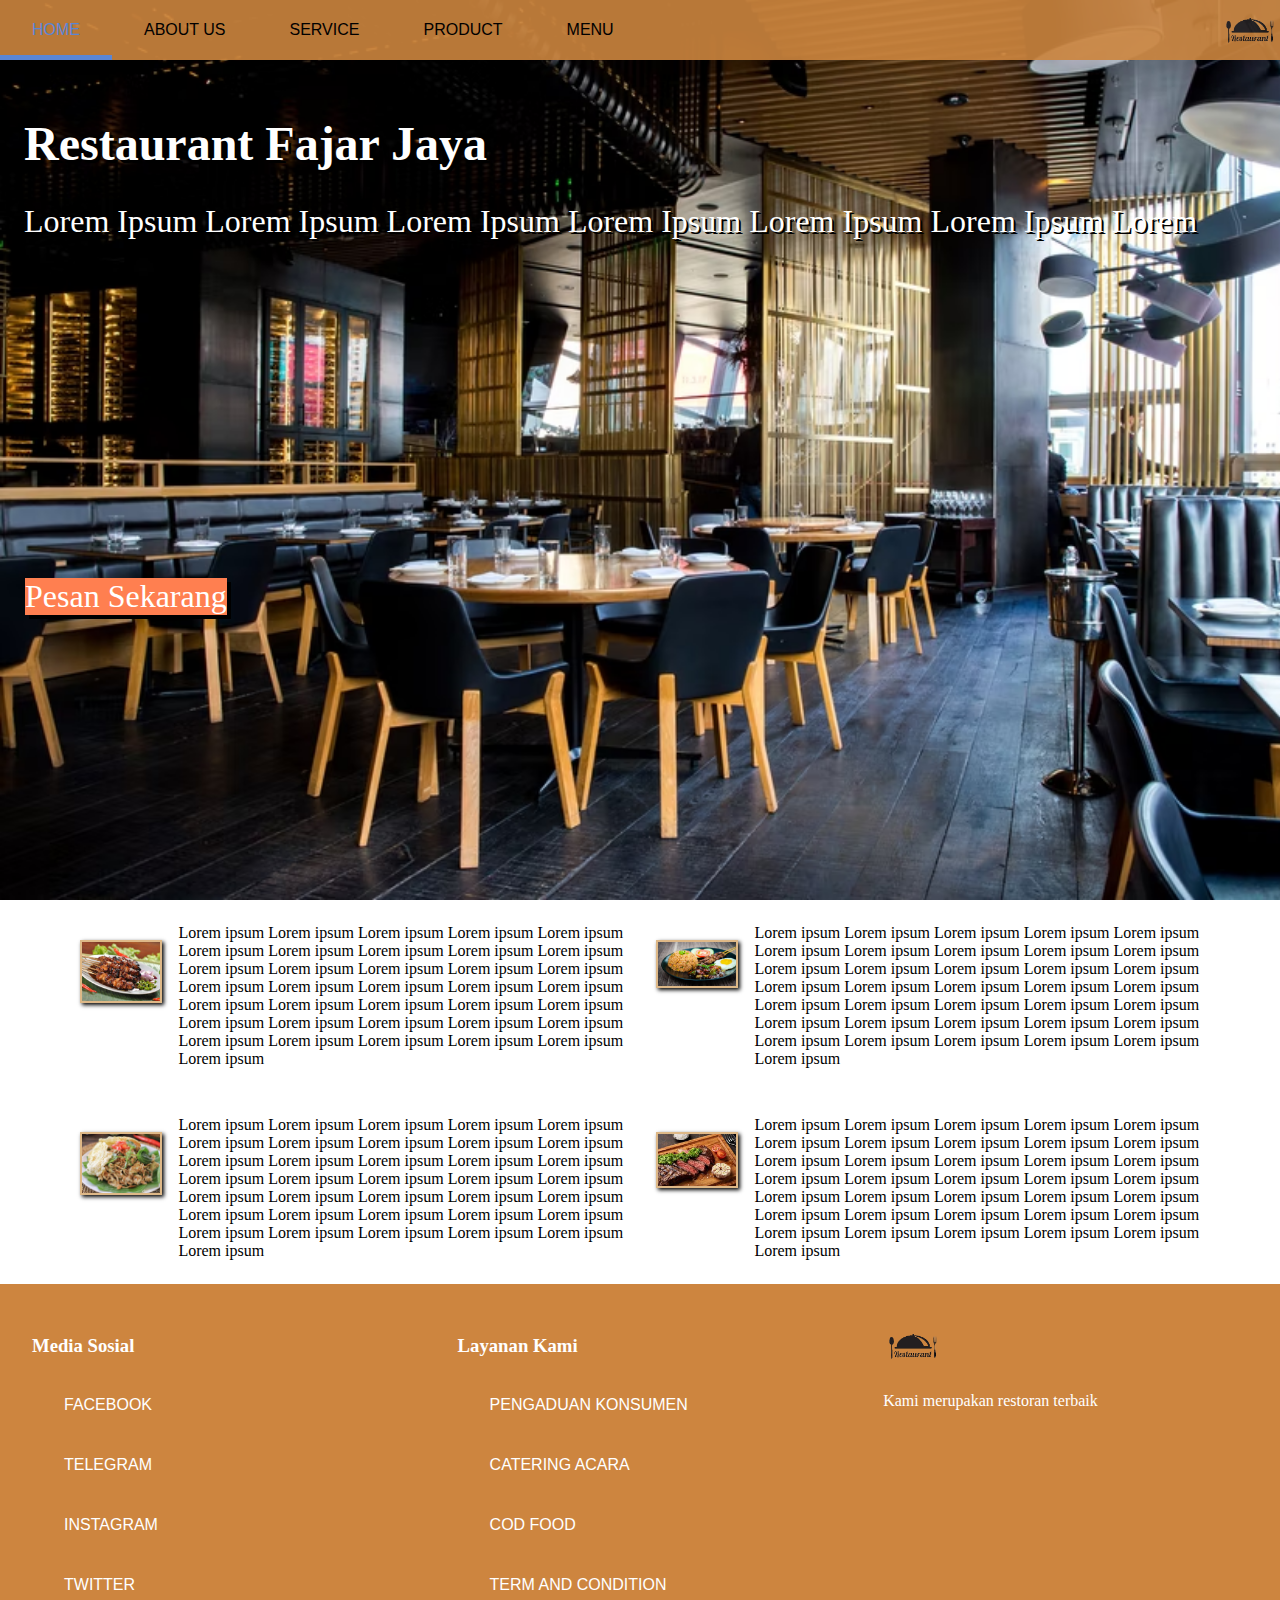
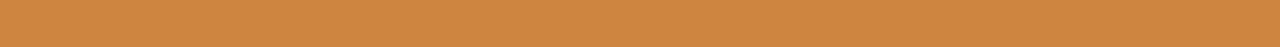
<file: index.html>
<html>
    <head>
        <title>Cara Penulisan CSS Eksternal</title>
        <link rel="stylesheet" type="text/css" href="style.css">
    </head>
    <body>
        <div>
            <div class="container" style="position: fixed;">
              <header>
                <nav>
                  <ul>
                    <li><a href="index.html" class="active">Home</a></li>
                    <li><a href="#aboutus">About Us</a></li>
                    <li><a href="#service">Service </a></li>
                    <li><a href="#product">Product</a></li>
                    <li><a href="#menu">Menu</a></li>
                  </ul>
                </nav>
                <div class="logo-resto">
                    <img src="logo.png" />
                </div>
              </header>
            </div>
        </div>
        <div class="home">
            <div class="text-home">
              <h1>Restaurant Fajar Jaya</h1>
              <p>Lorem Ipsum Lorem Ipsum Lorem Ipsum Lorem Ipsum Lorem Ipsum Lorem Ipsum Lorem </p>
            </div>
        <a class="yolo" href="https://www.google.com">Pesan Sekarang</a>
        </div>

    <div class="deskripsi-container">
      <div class="gambar-deskripsi">
        <img src="sate.jpg" />
      </div>
      <div class="teks-deskripsi">
        Lorem ipsum Lorem ipsum Lorem ipsum Lorem ipsum Lorem ipsum Lorem ipsum 
        Lorem ipsum Lorem ipsum Lorem ipsum Lorem ipsum Lorem ipsum Lorem ipsum 
        Lorem ipsum Lorem ipsum Lorem ipsum Lorem ipsum Lorem ipsum Lorem ipsum 
        Lorem ipsum Lorem ipsum Lorem ipsum Lorem ipsum Lorem ipsum Lorem ipsum 
        Lorem ipsum Lorem ipsum Lorem ipsum Lorem ipsum Lorem ipsum Lorem ipsum 
        Lorem ipsum Lorem ipsum Lorem ipsum Lorem ipsum Lorem ipsum Lorem ipsum 
      </div>
      <div class="gambar-deskripsi">
        <img src="nasi-goreng.jpg" />
      </div>
      <div class="teks-deskripsi">
        Lorem ipsum Lorem ipsum Lorem ipsum Lorem ipsum Lorem ipsum Lorem ipsum 
        Lorem ipsum Lorem ipsum Lorem ipsum Lorem ipsum Lorem ipsum Lorem ipsum 
        Lorem ipsum Lorem ipsum Lorem ipsum Lorem ipsum Lorem ipsum Lorem ipsum 
        Lorem ipsum Lorem ipsum Lorem ipsum Lorem ipsum Lorem ipsum Lorem ipsum 
        Lorem ipsum Lorem ipsum Lorem ipsum Lorem ipsum Lorem ipsum Lorem ipsum 
        Lorem ipsum Lorem ipsum Lorem ipsum Lorem ipsum Lorem ipsum Lorem ipsum 
      </div>
    </div>
    <div class="deskripsi-container">
        <div class="gambar-deskripsi">
          <img src="pecel.jpeg" />
        </div>
        <div class="teks-deskripsi">
          Lorem ipsum Lorem ipsum Lorem ipsum Lorem ipsum Lorem ipsum Lorem ipsum 
          Lorem ipsum Lorem ipsum Lorem ipsum Lorem ipsum Lorem ipsum Lorem ipsum 
          Lorem ipsum Lorem ipsum Lorem ipsum Lorem ipsum Lorem ipsum Lorem ipsum 
          Lorem ipsum Lorem ipsum Lorem ipsum Lorem ipsum Lorem ipsum Lorem ipsum 
          Lorem ipsum Lorem ipsum Lorem ipsum Lorem ipsum Lorem ipsum Lorem ipsum 
          Lorem ipsum Lorem ipsum Lorem ipsum Lorem ipsum Lorem ipsum Lorem ipsum 
        </div>
        <div class="gambar-deskripsi">
          <img src="steak.jpg" />
        </div>
        <div class="teks-deskripsi">
          Lorem ipsum Lorem ipsum Lorem ipsum Lorem ipsum Lorem ipsum Lorem ipsum 
          Lorem ipsum Lorem ipsum Lorem ipsum Lorem ipsum Lorem ipsum Lorem ipsum 
          Lorem ipsum Lorem ipsum Lorem ipsum Lorem ipsum Lorem ipsum Lorem ipsum 
          Lorem ipsum Lorem ipsum Lorem ipsum Lorem ipsum Lorem ipsum Lorem ipsum 
          Lorem ipsum Lorem ipsum Lorem ipsum Lorem ipsum Lorem ipsum Lorem ipsum 
          Lorem ipsum Lorem ipsum Lorem ipsum Lorem ipsum Lorem ipsum Lorem ipsum 
        </div>
      </div>
      <footer class="footer-container" id="layanan">
        <div class="footer-menu">
          
          <section>
            <h3>Media Sosial</h3>
            <ul class="footer-medsos">
              <li><a href="#">Facebook</a></li>
              <li><a href="#">Telegram</a></li>
              <li><a href="#">Instagram</a></li>
              <li><a href="#">Twitter</a></li>
            </ul>
          </section>
  
          <section>
            <h3>Layanan Kami</h3>
            <ul class="footer-layanan">
              <li><a href="#">Pengaduan Konsumen</a></li>
              <li><a href="#">Catering Acara</a></li>
              <li><a href="#">COD Food</a></li>
              <li><a href="#">Term and Condition</a></li>
            </ul>
          </section>
          <section>
            <div class="footer-logo">
              <img src="logo.png" />
            </div>
            <p>Kami merupakan restoran terbaik</p>
          </section>
        </div>
      </footer>
    </body>
</html>
</file>
<file: style.css>
* {
    box-sizing: border-box;
  }
  body,
  html {
    padding: 0;
    margin: 0;
  }
 .container {
    background-color: peru;
    opacity: .9;
  }
  .logo-resto img {
    width: 60px;
  }
  ul {
    font-family: 'Trebuchet MS', 'Lucida Sans Unicode', 'Lucida Grande', 'Lucida Sans', Arial, sans-serif;
    display: flex;
    margin: 0;
    padding: 0;
    list-style-type: none;
  }

  header {
    display: flex;
    flex-direction: row;
    width: 100vw;
    height: 60px;
    justify-content: space-between;
    margin: 0 auto;
  }

  li a {
    display: block;
    color: black;
    padding: 0 2em;
    line-height: 60px;
    text-transform: uppercase;
    height: 60px;
    text-decoration: none;
  }

  li a.active {
    color: turquoise;
    border-bottom: turquoise solid 5px;
  }

  li a:hover {
    color: cornflowerblue;
    border-bottom: cornflowerblue solid 5px;
    transition: all 0.3s;
  }

  .home {
    /* margin-top: 40px; */
    padding-top: 60px;
    background-image: url("background.png");
    height: 100vh;
    background-size: cover;
    background-repeat: no-repeat;
    box-sizing: border-box;
    justify-content: center;
    align-items: center;
  }

  .text-home {
    color: white;
    text-align: left;
    padding: 1.5em;
  }

  .text-home h1 {
    font-size: 3em;
    text-shadow: 3px 3px black;
  }
  .text-home p {
    font-size: 2em;
    text-shadow: 2px 2px black;
    padding-bottom: 250px;
  }

  .yolo {
    margin-left: 25px;
    text-align: center;
    display: inline-block;
    color: white;
    font-size: 2em;
    box-shadow: 4px 4px black;
    background-color: coral;
    margin-top: 1em;
    text-decoration: none;
  }
  
  .text-home a:hover {
    background-color: rgb(230, 84, 84);
  }

  .deskripsi-container {
    display: flex;
    justify-content: space-between;
    max-width: 1200px;
    margin: 0 auto;
    padding: 1.5em;
  }

  .gambar-deskripsi img {
    width: 100%;
    border: 2px solid burlywood;
    box-shadow: 2px 2px 4px black;
  }

  .text-deskripsi,
  .gambar-deskripsi {
    width: 50%;
    margin: 1em;
  }
  .text-deskripsi {
    text-align: justify;
    line-height: 25px;
  }

  .footer-container {
    background-color: peru;
    color: white;
    padding: 2em;
  }

  .footer-logo img {
    width: 60px;
  }

  .footer-menu {
    display: flex;
    flex-flow: row wrap;
    justify-content: space-between;
  }

  .footer-menu ul {
    list-style: none;
  }
  .footer-menu section {
    width: 30%;
  }
  .footer-menu a {
    text-decoration: none;
    color: white;
  }
  
  .footer-medsos,
  .footer-layanan {
    display: flex;
    flex-direction: column;
  }
</file>
